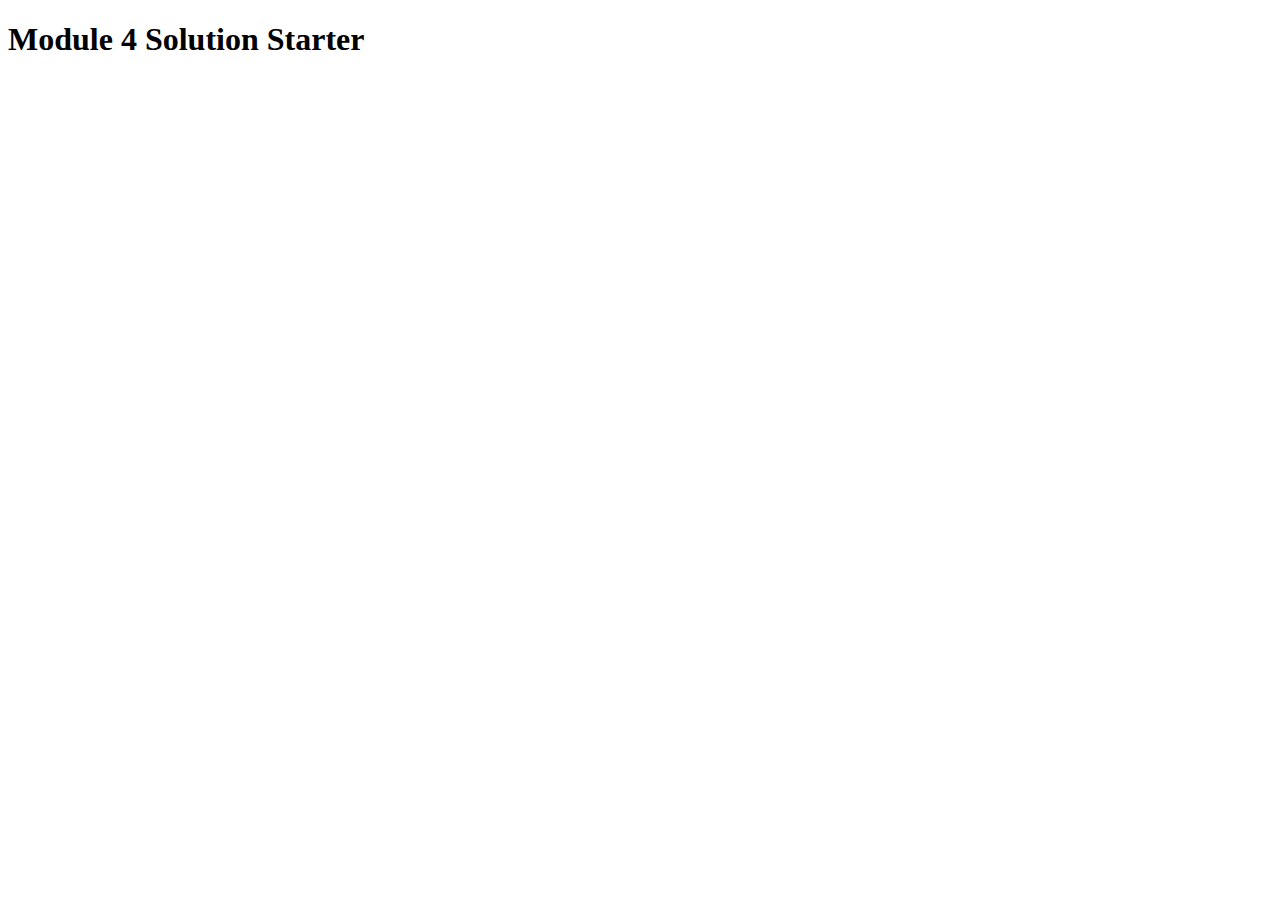
<file: module_4_assign/index.html>
<!DOCTYPE html>
<html>
<head>
  <meta charset="utf-8">
  <title>Module 4 Solution Starter</title>
  <script>
    var names = []; // DO NOT REMOVE
  </script>
  <script src="SpeakHello.js"></script>
  <script src="SpeakGoodBye.js"></script>
  <script src="script.js"></script>
</head>
<body>
  <h1>Module 4 Solution Starter</h1>
</body>
</html>
</file>
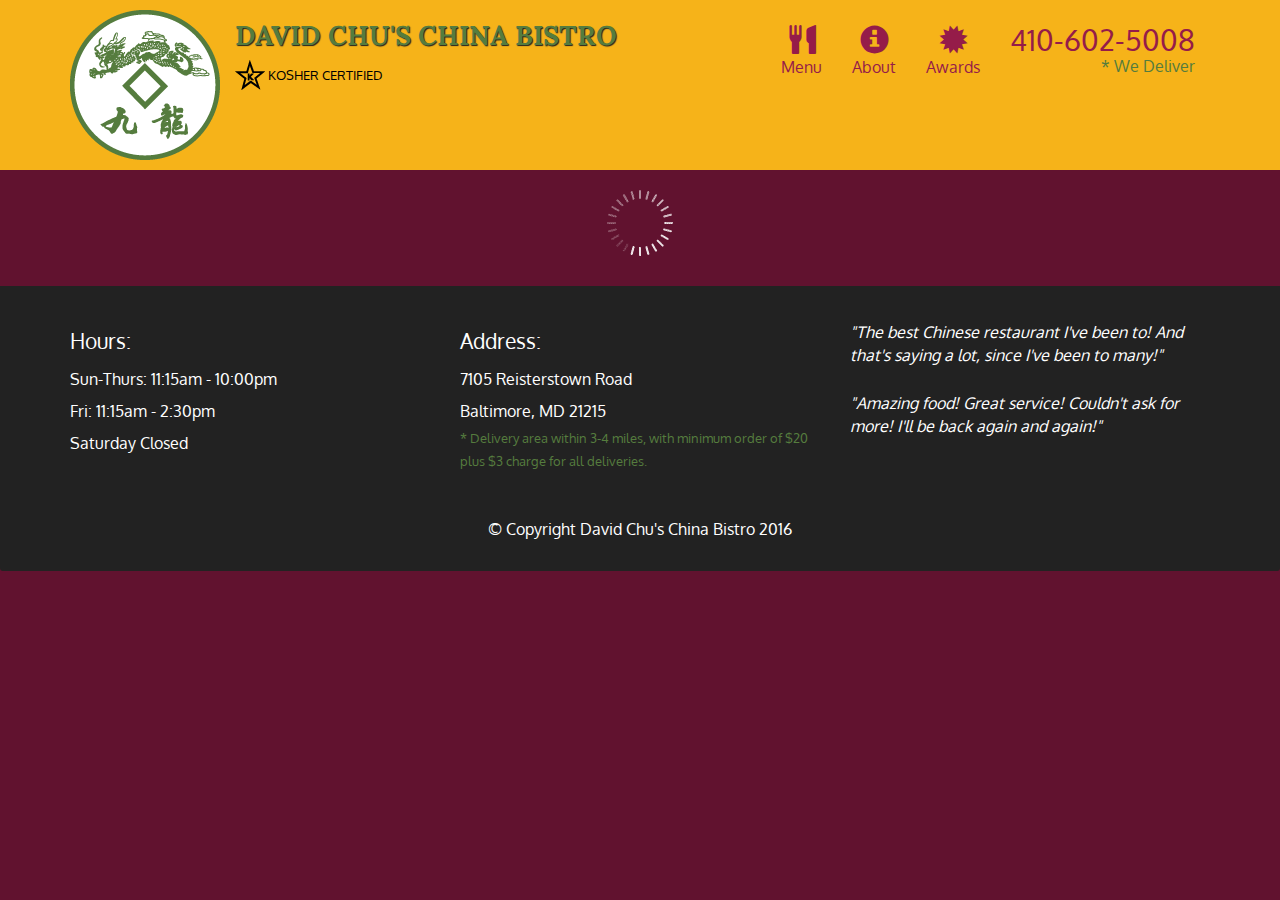
<file: module_5_assign/index.html>
<!doctype html>
<html lang="en">
  <head>
    <meta charset="utf-8">
    <meta http-equiv="X-UA-Compatible" content="IE=edge">
    <meta name="viewport" content="width=device-width, initial-scale=1">
    <title>David Chu's China Bistro</title>
    <link rel="stylesheet" href="css/bootstrap.min.css">
    <link rel="stylesheet" href="css/styles.css">
    <link href='https://fonts.googleapis.com/css?family=Oxygen:400,300,700' rel='stylesheet' type='text/css'>
    <link href='https://fonts.googleapis.com/css?family=Lora' rel='stylesheet' type='text/css'>
  </head>
<body>
  <header>
    <nav id="header-nav" class="navbar navbar-default">
      <div class="container">
        <div class="navbar-header">
          <a href="index.html" class="pull-left visible-md visible-lg">
            <div id="logo-img" alt="Logo image"></div>
          </a>

          <div class="navbar-brand">
            <a href="index.html"><h1>David Chu's China Bistro</h1></a>
            <p>
              <img src="images/star-k-logo.png" alt="Kosher certification">
              <span>Kosher Certified</span>
            </p>
          </div>

          <button id="navbarToggle" type="button" class="navbar-toggle collapsed" data-toggle="collapse" data-target="#collapsable-nav" aria-expanded="false">
            <span class="sr-only">Toggle navigation</span>
            <span class="icon-bar"></span>
            <span class="icon-bar"></span>
            <span class="icon-bar"></span>
          </button>
        </div>
        
        <div id="collapsable-nav" class="collapse navbar-collapse">
           <ul id="nav-list" class="nav navbar-nav navbar-right">
            <li id="navHomeButton" class="visible-xs active">
              <a href="index.html">
                <span class="glyphicon glyphicon-home"></span> Home</a>
            </li>
            <li id="navMenuButton">
              <a href="#" onclick="$dc.loadMenuCategories();">
                <span class="glyphicon glyphicon-cutlery"></span><br class="hidden-xs"> Menu</a>
            </li>
            <li>
              <a href="#">
                <span class="glyphicon glyphicon-info-sign"></span><br class="hidden-xs"> About</a>
            </li>
            <li>
              <a href="#">
                <span class="glyphicon glyphicon-certificate"></span><br class="hidden-xs"> Awards</a>
            </li>
            <li id="phone" class="hidden-xs">
              <a href="tel:410-602-5008">
                <span>410-602-5008</span></a><div>* We Deliver</div>
            </li>
          </ul><!-- #nav-list -->
        </div><!-- .collapse .navbar-collapse -->
      </div><!-- .container -->
    </nav><!-- #header-nav -->
  </header>

  <div id="call-btn" class="visible-xs">
    <a class="btn" href="tel:410-602-5008">
    <span class="glyphicon glyphicon-earphone"></span>
    410-602-5008
    </a>
  </div>
  <div id="xs-deliver" class="text-center visible-xs">* We Deliver</div>

  <div id="main-content" class="container"></div>

  <footer class="panel-footer">
    <div class="container">
      <div class="row">
        <section id="hours" class="col-sm-4">
          <span>Hours:</span><br>
          Sun-Thurs: 11:15am - 10:00pm<br>
          Fri: 11:15am - 2:30pm<br>
          Saturday Closed
          <hr class="visible-xs">
        </section>
        <section id="address" class="col-sm-4">
          <span>Address:</span><br>
          7105 Reisterstown Road<br>
          Baltimore, MD 21215
          <p>* Delivery area within 3-4 miles, with minimum order of $20 plus $3 charge for all deliveries.</p>
          <hr class="visible-xs">
        </section>
        <section id="testimonials" class="col-sm-4">
          <p>"The best Chinese restaurant I've been to! And that's saying a lot, since I've been to many!"</p>
          <p>"Amazing food! Great service! Couldn't ask for more! I'll be back again and again!"</p>
        </section>
      </div>
      <div class="text-center">&copy; Copyright David Chu's China Bistro 2016</div>
    </div>
  </footer>

  <!-- jQuery (Bootstrap JS plugins depend on it) -->
  <script src="js/jquery-2.1.4.min.js"></script>
  <script src="js/bootstrap.min.js"></script>
  <script src="js/ajax-utils.js"></script>
  <script src="js/script.js"></script>
</body>
</html>
</file>
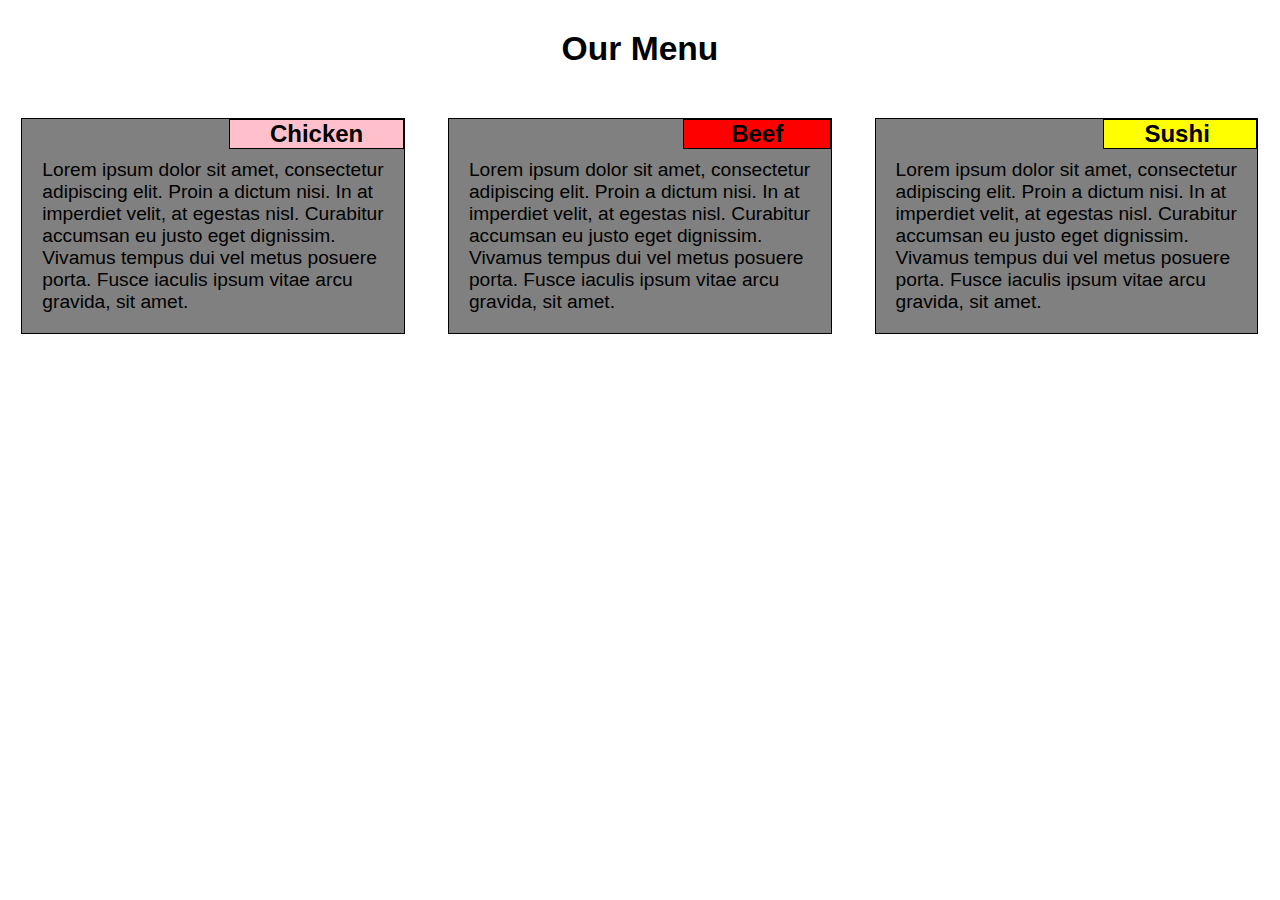
<file: module_2_assign/code.html>
<!DOCTYPE html>
<html>

<head>
	<meta charset="utf-8">
	<meta name="viewport" content="width=device-width, initial-scale=1">
	<title>module_2_html_code</title>
	<link rel="stylesheet" href="style.css">
</head>


<body>

<h1>Our Menu</h1>

<div class="row">

	<div class="col-lg-4 col-md-6">
    <div id ="box" >

	<p id ="p1"><span>      Chicken      </span></p>
		<div id="content">
			Lorem ipsum dolor sit amet, consectetur adipiscing elit. Proin a dictum nisi. In at imperdiet velit, at egestas nisl. Curabitur accumsan eu justo eget dignissim. Vivamus tempus dui vel metus posuere porta. Fusce iaculis ipsum vitae arcu gravida, sit amet.  	
		</div>
	</div>
    </div>

	<div class="col-lg-4 col-md-6">	
	<div id ="box" >

	<p id ="p2"><span>       Beef       </span></p> 
		<div id="content">
			Lorem ipsum dolor sit amet, consectetur adipiscing elit. Proin a dictum nisi. In at imperdiet velit, at egestas nisl. Curabitur accumsan eu justo eget dignissim. Vivamus tempus dui vel metus posuere porta. Fusce iaculis ipsum vitae arcu gravida, sit amet. 
	    </div>

	</div>
	</div>

	<div class="col-lg-4 col-md-12">
	<div id ="box" >

	<p id ="p3"><span>      Sushi       </span></p>
		<div id="content">
			Lorem ipsum dolor sit amet, consectetur adipiscing elit. Proin a dictum nisi. In at imperdiet velit, at egestas nisl. Curabitur accumsan eu justo eget dignissim. Vivamus tempus dui vel metus posuere porta. Fusce iaculis ipsum vitae arcu gravida, sit amet.
	    </div>
	</div>
    </div>
	
</div>



</body>
</html>
</file>
<file: module_5_assign/css/styles.css>
body {
  font-size: 16px;
  color: #fff;
  background-color: #61122f;
  font-family: 'Oxygen', sans-serif;
}

/** HEADER **/
#header-nav {
  background-color: #f6b319;
  border-radius: 0;
  border: 0;
}

#logo-img {
  background: url('../images/restaurant-logo_large.png') no-repeat;
  width: 150px;
  height: 150px;
  margin: 10px 15px 10px 0;
}

.navbar-brand {
  padding-top: 25px;
}
.navbar-brand h1 { /* Restaurant name */
  font-family: 'Lora', serif;
  color: #557c3e;
  font-size: 1.5em;
  text-transform: uppercase;
  font-weight: bold;
  text-shadow: 1px 1px 1px #222;
  margin-top: 0;
  margin-bottom: 0;
  line-height: .75;
}
.navbar-brand a:hover, .navbar-brand a:focus {
  text-decoration: none;
}
.navbar-brand p { /* Kosher cert */
  color: #000;
  text-transform: uppercase;
  font-size: .7em;
  margin-top: 15px;
}
.navbar-brand p span { /* Star-K */
  vertical-align: middle;
}

#nav-list {
  margin-top: 10px;
}
#nav-list a {
  color: #951C49;
  text-align: center;
}
#nav-list a:hover {
  background: #E7E7E7;
}
#nav-list a span {
  font-size: 1.8em;
}

#phone {
  margin-top: 5px;
}
#phone a { /* Phone number */
  text-align: right;
  padding-bottom: 0;
}
#phone div { /* We Deliver */
  color: #557c3e;
  text-align: right;
  padding-right: 15px;
}

.navbar-header button.navbar-toggle, .navbar-header .icon-bar {
  border: 1px solid #61122f;
}
.navbar-header button.navbar-toggle {
  clear: both;
  margin-top: -30px;
}
/* END HEADER */

/* FOOTER */
.panel-footer {
  margin-top: 30px;
  padding-top: 35px;
  padding-bottom: 30px;
  background-color: #222;
  border-top: 0;
}
.panel-footer div.row {
  margin-bottom: 35px;
}
#hours, #address {
  line-height: 2;
}
#hours > span, #address > span {
  font-size: 1.3em;
}
#address p {
  color: #557c3e;
  font-size: .8em;
  line-height: 1.8;
}
#testimonials {
  font-style: italic;
}
#testimonials p:nth-child(2) {
  margin-top: 25px;
}
/* END FOOTER */



/* HOME PAGE */
.container .jumbotron {
  box-shadow: 0 0 50px #3F0C1F;
  border: 2px solid #3F0C1F;
}

#menu-tile, #specials-tile, #map-tile {
  height: 250px;
  width: 100%;
  margin-bottom: 15px;
  position: relative;
  border: 2px solid #3F0C1F;
  overflow: hidden;
}
#menu-tile:hover, #specials-tile:hover, #map-tile:hover {
  box-shadow: 0 1px 5px 1px #cccccc;
}
#menu-tile {
  background: url('../images/menu-tile.jpg') no-repeat;
  background-position: center;
}
#specials-tile {
  background: url('../images/specials-tile.jpg') no-repeat;
  background-position: center;
}
#menu-tile span, #specials-tile span, #map-tile span {
  position: absolute;
  bottom: 0;
  right: 0;
  width: 100%;
  text-align: center;
  font-size: 1.6em;
  text-transform: uppercase;
  background-color: #000;
  color: #fff;
  opacity: .8;
}
/* END HOME PAGE */

/* MENU CATEGORIES PAGE */
.category-tile { 
  position: relative;
  border: 2px solid #3F0C1F;
  overflow: hidden;
  width: 200px;
  height: 200px;
  margin: 0 auto 15px;
}
.category-tile span {
  position: absolute;
  bottom: 0;
  right: 0;
  width: 100%;
  text-align: center;
  font-size: 1.2em;
  text-transform: uppercase;
  background-color: #000;
  color: #fff;
  opacity: .8;
}
.category-tile:hover {
  box-shadow: 0 1px 5px 1px #cccccc;
}

#menu-categories-title + div {
  margin-bottom: 50px;
}
/* END MENU CATEGORIES PAGE */

/* SINGLE CATEGORY PAGE */
.menu-item-tile {
  margin-bottom: 25px;
}
.menu-item-tile hr {
  width: 80%;
}
.menu-item-tile .menu-item-price {
  font-size: 1.1em;
  text-align: right;
  margin-top: -15px;
  margin-right: -15px;
}
.menu-item-tile .menu-item-price span {
  font-size: .6em;
}
.menu-item-photo {
  position: relative;
  border: 2px solid #3F0C1F; 
  overflow: hidden;
  padding: 0;
  margin-right: -15px;
  margin-left: auto;
  margin-bottom: 20px;
  max-width: 250px;
}
.menu-item-photo div {
  position: absolute;
  bottom: 0;
  right: 0;
  width: 80px;
  background-color: #557c3e;
  text-align: center;
}
.menu-item-description {
  padding-right: 30px;
}
h3.menu-item-title {
  margin: 0 0 10px;
}
.menu-item-details {
  font-size: .9em;
  font-style: italic;
}
/* END SINGLE CATEGORY PAGE */


/********** Large devices only **********/
@media (min-width: 1200px) {
  .container .jumbotron {
    background: url('../images/jumbotron_1200.jpg') no-repeat;
    height: 675px;
  }
}

/********** Medium devices only **********/
@media (min-width: 992px) and (max-width: 1199px) {
  /* Header */
  #logo-img {
    background: url('../images/restaurant-logo_medium.png') no-repeat;
    width: 100px;
    height: 100px;
    margin: 5px 5px 5px 0;
  }
  /* End Header */

  /* Home Page */
  .container .jumbotron {
    background: url('../images/jumbotron_992.jpg') no-repeat;
    height: 558px;
  }
  /* End Home Page */
}

/********** Small devices only **********/
@media (min-width: 768px) and (max-width: 991px) {
  /* Home Page */
  .container .jumbotron {
    background: url('../images/jumbotron_768.jpg') no-repeat;
    height: 432px;
  }
  /* End Home Page */
}

/********** Extra small devices only **********/
@media (max-width: 767px) {
  /* Header */
  .navbar-brand {
    padding-top: 10px;
    height: 80px;
  }
  .navbar-brand h1 { /* Restaurant name */
    padding-top: 10px;
    font-size: 5vw; /* 1vw = 1% of viewport width */
  }
  .navbar-brand p { /* Kosher cert */
    font-size: .6em;
    margin-top: 12px;
  }
  .navbar-brand p img { /* Star-K */
    height: 20px;
  }

  #collapsable-nav a { /* Collapsed nav menu text */
    font-size: 1.2em;
  }
  #collapsable-nav a span { /* Collapsed nav menu glyph */
    font-size: 1em;
    margin-right: 5px;
  }

  #call-btn > a {
    font-size: 1.5em;
    display: block;
    margin: 0 20px;
    padding: 10px;
    border: 2px solid #fff;
    background-color: #f6b319;
    color: #951c49;
  }
  #xs-deliver {
    margin-top: 5px;
    font-size: .7em;
    letter-spacing: .1em;
    text-transform: uppercase;
  }
  /* End Header */

  /* Footer */
  .panel-footer section {
    margin-bottom: 30px;
    text-align: center;
  }
  .panel-footer section:nth-child(3) {
    margin-bottom: 0; /* margin already exists on the whole row */
  }
  .panel-footer section hr {
    width: 50%;
  }
  /* End Footer */

  /* Home Page */
  .container .jumbotron {
    margin-top: 30px;
    padding: 0;
  }
  #menu-tile, #specials-tile {
    width: 360px;
    margin: 0 auto 15px;
  }

  .menu-item-photo {
    margin-right: auto;
  }
  .menu-item-tile .menu-item-price {
    text-align: center;
  }
  .menu-item-description {
    text-align: center;;
  }
}


/********** Super extra small devices Only :-) (e.g., iPhone 4) **********/
@media (max-width: 479px) {
  /* Header */
  .navbar-brand h1 { /* Restaurant name */
    padding-top: 5px;
    font-size: 6vw;
  }
  /* End Header */
  
  /* Home page */
  #menu-tile, #specials-tile {
    width: 280px;
    margin: 0 auto 15px;
  }

  .col-xxs-12 {
    position: relative;
    min-height: 1px;
    padding-right: 15px;
    padding-left: 15px;
    float: left;
    width: 100%;
  }
}
</file>
<file: module_2_assign/style.css>
/*********Base Style********/

*{
 
  box-sizing: border-box;
  margin: 0;
  padding: 0;
  
}

body {
  font-family: "Comic Sans MS", cursive, sans-serif;
  font-size:120%;
}

/************Box************/

div#box {
  background-color: grey;
  border: 1px solid black;
  padding:20px 10px 10px 10px;
  width: 90%;
  height :auto;
  margin-left: auto;
  margin-right: auto;
  margin-bottom: 30px;
  position: relative;
  overflow-wrap: break-word;
  overflow: hidden;
  
}

#content {
  background-color: grey;
  padding: 20px 10px 10px 10px;
  margin:0;


}

span{
  white-space: pre-wrap;
}

/********Title*********/

p{
  font-weight: 600;
  font-size: 1.25em;
  border:1px solid black; 
  text-align: center;
  position: absolute;
  top: 0px;
  right: 0px;
  
  }

#p1{
  background-color: pink;
}

#p2{
  background-color: red; 
}

 #p3{
  background-color: yellow;
 } 

 /******* Heading *******/ 

h1 {
  margin-top: 30px;
  text-align:  center;
  font-size: 1.75em;
  margin-bottom: 50px;
}


/*********Responsive Framework***********/

.row {
  width: 100%

}

/********** Large devices only **********/

@media (min-width: 992px ){
  .col-lg-4 {
    float: left;
  }
  .col-lg-4 {
    width: 33.33%;
  }
  
}


/********** Medium devices only **********/


@media (min-width: 768px ) and (max-width: 991px){
  .col-md-6, .col-md-12 {
    float: left;
  }
  .col-md-6 {
    width: 50%;
  }
  .col-md-12 {
    width: 105.6%;
    margin-left: -23.3px;

  }

}
</file>
